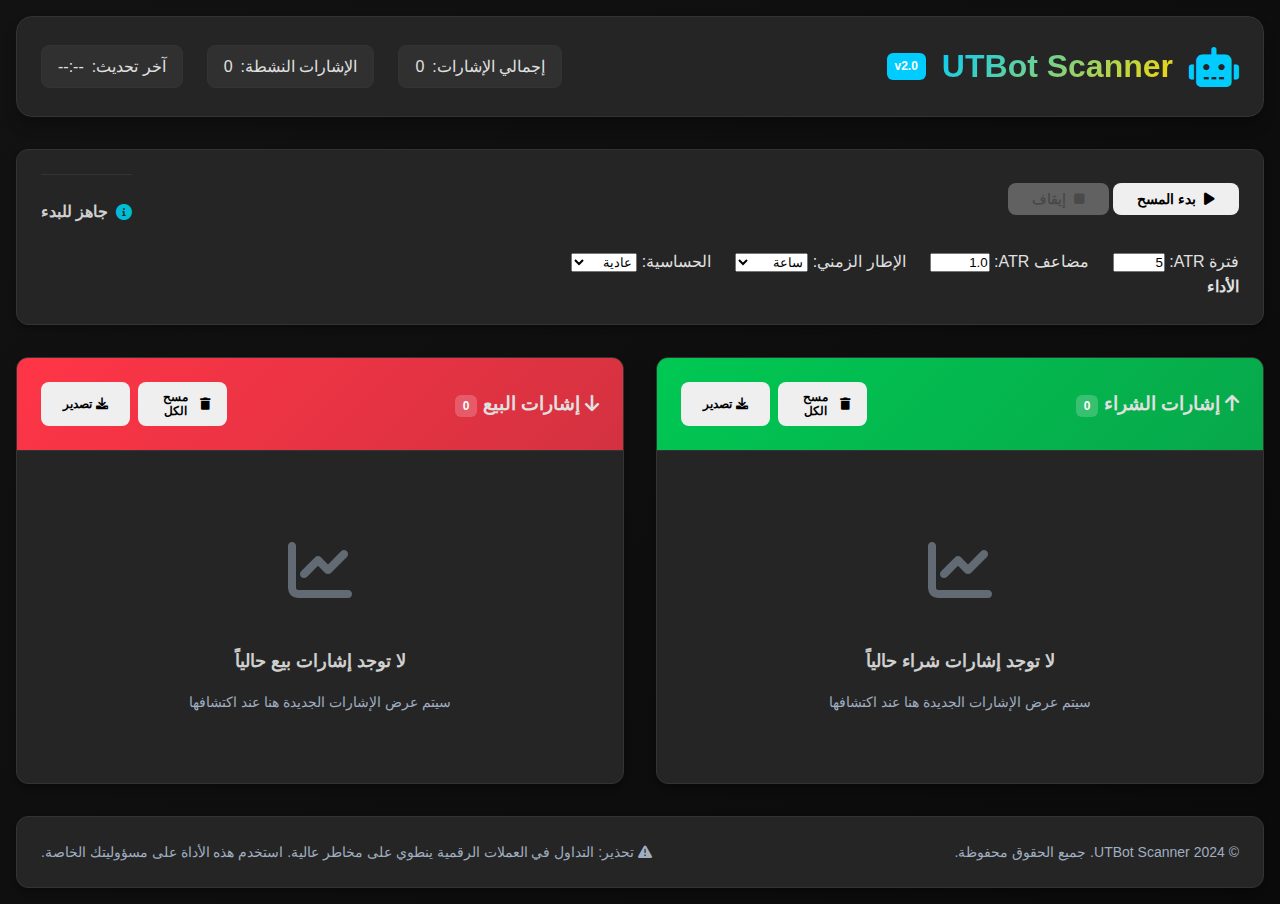
<file: index.html>
<!DOCTYPE html>
<html lang="ar" dir="rtl">
<head>
    <meta charset="UTF-8">
    <meta name="viewport" content="width=device-width, initial-scale=1.0">
    <title>UTBot Scanner - ماسح الإشارات المتقدم</title>
    <link rel="stylesheet" href="styles.css">
    <link rel="stylesheet" href="https://cdnjs.cloudflare.com/ajax/libs/font-awesome/6.0.0/css/all.min.css">
   <link rel="icon" type="image/x-icon" href="https://myzoma.github.io/image/favicon.ico">
</head>
<body>
    <div class="container">
        <!-- Header -->
        <header class="header">
            <div class="header-content">
                <div class="logo">
                    <i class="fas fa-robot"></i>
                    <h1>UTBot Scanner</h1>
                    <span class="version">v2.0</span>
                </div>
                
                <div class="header-stats">
                    <div class="stat-item">
                        <span class="stat-label">إجمالي الإشارات:</span>
                        <span class="stat-value" id="totalSignals">0</span>
                    </div>
                    <div class="stat-item">
                        <span class="stat-label">الإشارات النشطة:</span>
                        <span class="stat-value" id="activeSignals">0</span>
                    </div>
                    <div class="stat-item">
                        <span class="stat-label">آخر تحديث:</span>
                        <span class="stat-value" id="lastUpdate">--:--</span>
                    </div>
                </div>
            </div>
        </header>

        <!-- Control Panel -->
        <div class="control-panel">
            <div class="controls-section">
                <div class="control-buttons">
                    <button id="startBtn" class="btn btn-start">
                        <i class="fas fa-play"></i>
                        بدء المسح
                    </button>
                    <button id="stopBtn" class="btn btn-stop" disabled>
                        <i class="fas fa-stop"></i>
                        إيقاف
                    </button>
                </div>
                
                <div class="status-section">
                    <div class="status-display" id="status">
                        <i class="fas fa-info-circle"></i>
                        جاهز للبدء
                    </div>
                </div>
            </div>

            <div class="settings-section">
                <div class="settings-group">
                    <label>
                        <span>فترة ATR:</span>
                        <input type="number" id="atrPeriod" min="3" max="20" value="5">
                    </label>
                    
                    <label>
                        <span>مضاعف ATR:</span>
                        <input type="number" id="atrMultiplier" min="0.5" max="3" step="0.1" value="1.0">
                    </label>
                    
                    <label>
                        <span>الإطار الزمني:</span>
                        <select id="timeframe">
                            <option value="15m">15 دقيقة</option>
                            <option value="30m">30 دقيقة</option>
                            <option value="1h" selected>ساعة</option>
                            <option value="4h">4 ساعات</option>
                            <option value="1d">يوم</option>
                        </select>
                    </label>
                    
                    <label>
                        <span>الحساسية:</span>
                        <select id="sensitivity">
                            <option value="high">عالية</option>
                            <option value="normal" selected>عادية</option>
                            <option value="low">منخفضة</option>
                        </select>
                    </label>
                </div>
                
                <div class="performance-section">
                    <h4>الأداء</h4>
                    <div id="performance"></div>
                </div>
            </div>
        </div>

        <!-- Signals Display -->
        <div class="signals-container">
            <!-- Buy Signals -->
            <div class="signals-section buy-section">
                <div class="section-header buy-header">
                    <h3>
                        <i class="fas fa-arrow-up"></i>
                        إشارات الشراء
                        <span class="count-badge">0</span>
                    </h3>
                    <div class="section-actions">
                        <button class="btn-action clear-signals" data-type="buy">
                            <i class="fas fa-trash"></i>
                            مسح الكل
                        </button>
                        <button class="btn-action export-signals" data-type="buy">
                            <i class="fas fa-download"></i>
                            تصدير
                        </button>
                    </div>
                </div>
                
                <div class="signals-list" id="buySignals">
                    <div class="no-signals">
                        <div class="no-signals-icon">
                            <i class="fas fa-chart-line"></i>
                        </div>
                        <p>لا توجد إشارات شراء حالياً</p>
                        <small>سيتم عرض الإشارات الجديدة هنا عند اكتشافها</small>
                    </div>
                </div>
            </div>

            <!-- Sell Signals -->
            <div class="signals-section sell-section">
                <div class="section-header sell-header">
                    <h3>
                        <i class="fas fa-arrow-down"></i>
                        إشارات البيع
                        <span class="count-badge">0</span>
                    </h3>
                    <div class="section-actions">
                        <button class="btn-action clear-signals" data-type="sell">
                            <i class="fas fa-trash"></i>
                            مسح الكل
                        </button>
                        <button class="btn-action export-signals" data-type="sell">
                            <i class="fas fa-download"></i>
                            تصدير
                        </button>
                    </div>
                </div>
                
                <div class="signals-list" id="sellSignals">
                    <div class="no-signals">
                        <div class="no-signals-icon">
                            <i class="fas fa-chart-line"></i>
                        </div>
                        <p>لا توجد إشارات بيع حالياً</p>
                        <small>سيتم عرض الإشارات الجديدة هنا عند اكتشافها</small>
                    </div>
                </div>
            </div>
        </div>

        <!-- Footer -->
        <footer class="footer">
            <div class="footer-content">
                <p>&copy; 2024 UTBot Scanner. جميع الحقوق محفوظة.</p>
                <p class="disclaimer">
                    <i class="fas fa-exclamation-triangle"></i>
                    تحذير: التداول في العملات الرقمية ينطوي على مخاطر عالية. استخدم هذه الأداة على مسؤوليتك الخاصة.
                </p>
            </div>
        </footer>
    </div>

    <script src="script.js"></script>
</body>
</html>
</file>
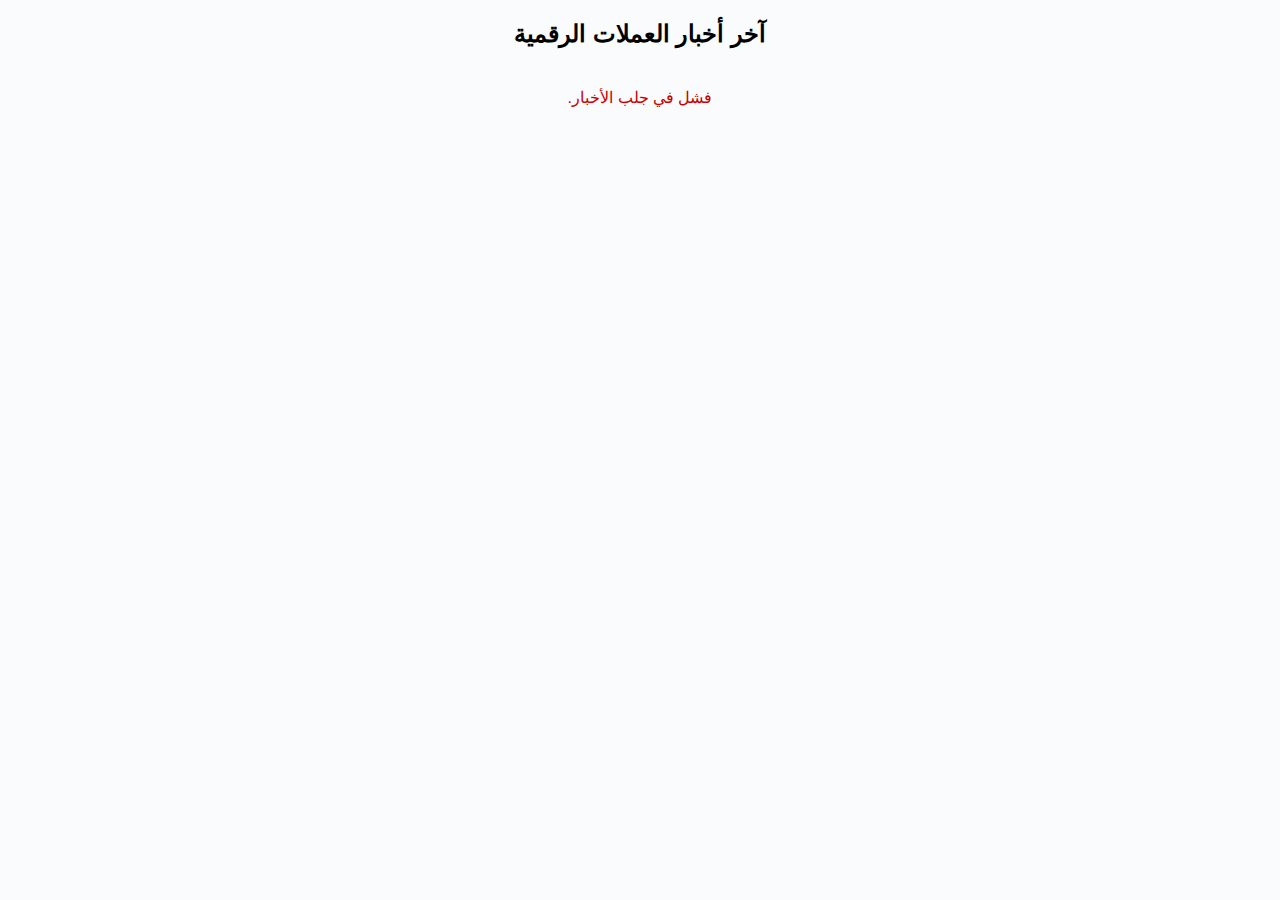
<file: ticker.html>
<!DOCTYPE html>
<html lang="ar">
<head>
  <meta charset="UTF-8">
  <title>أخبار العملات الرقمية</title>
  <style>
    body { font-family: Arial, sans-serif; background: #fafbfc; direction: rtl; }
    .news-list { max-width: 700px; margin: 40px auto; padding: 0; list-style: none; }
    .news-item { background: #fff; margin: 15px 0; border-radius: 10px; box-shadow: 0 2px 8px #0001; padding: 18px; }
    .news-title { font-size: 1.2em; margin-bottom: 6px; color: #222; }
    .news-meta { font-size: 0.9em; color: #888; margin-bottom: 6px; }
    .news-link { color: #007bff; text-decoration: none; }
    .news-summary { margin-bottom: 8px; color: #444; }
  </style>
</head>
<body>
  <h2 style="text-align:center;">آخر أخبار العملات الرقمية</h2>
  <ul id="news" class="news-list"></ul>
  <script src="crypto-news.js"></script>
</body>
</html>
</file>
<file: styles.css>
/* ===== CSS Variables ===== */
:root {
    /* Colors */
    --primary-color: #00ccff;
    --primary-dark: #0099cc;
    --secondary-color: #ffd700;
    --success-color: #00c853;
    --success-light: #e6ffed;
    --danger-color: #ff3547;
    --danger-light: #ffe6e9;
    --warning-color: #ffa500;
    --warning-light: #fff4e6;
    --info-color: #00bcd4;
    --info-light: #e6f9ff;
    
    /* Background Colors */
    --bg-primary: #121212;
    --bg-secondary: #0a0a0a;
    --bg-tertiary: #252525;
    --bg-card: #252525;
    --bg-card-hover: #333333;
    
    /* Text Colors */
    --text-primary: #e0e0e0;
    --text-secondary: #d0d0d0;
    --text-muted: #a0aec0;
    
    /* Border Colors */
    --border-color: #333333;
    --border-light: #444444;
    
    /* Shadows */
    --shadow-sm: 0 1px 2px 0 rgba(0, 0, 0, 0.2);
    --shadow-md: 0 4px 6px -1px rgba(0, 0, 0, 0.3);
    --shadow-lg: 0 10px 15px -3px rgba(0, 0, 0, 0.3);
    --shadow-xl: 0 20px 25px -5px rgba(0, 0, 0, 0.3);
    
    /* Spacing */
    --spacing-xs: 0.25rem;
    --spacing-sm: 0.5rem;
    --spacing-md: 1rem;
    --spacing-lg: 1.5rem;
    --spacing-xl: 2rem;
    --spacing-2xl: 3rem;
    
    /* Border Radius */
    --radius-sm: 0.375rem;
    --radius-md: 0.5rem;
    --radius-lg: 0.75rem;
    --radius-xl: 1rem;
    
    /* Transitions */
    --transition-fast: 0.15s ease-in-out;
    --transition-normal: 0.3s ease-in-out;
    --transition-slow: 0.5s ease-in-out;
}

/* ===== Reset & Base Styles ===== */
* {
    margin: 0;
    padding: 0;
    box-sizing: border-box;
}

body {
    font-family: 'Tajawal', -apple-system, BlinkMacSystemFont, 'Segoe UI', Roboto, sans-serif;
    background: linear-gradient(135deg, var(--bg-primary) 0%, var(--bg-secondary) 100%);
    color: var(--text-primary);
    line-height: 1.6;
    min-height: 100vh;
    overflow-x: hidden;
}

/* ===== Container ===== */
.container {
    max-width: 1400px;
    margin: 0 auto;
    padding: var(--spacing-md);
    min-height: 100vh;
    display: flex;
    flex-direction: column;
}

/* ===== Header ===== */
.header {
    background: linear-gradient(135deg, var(--bg-card) 0%, var(--bg-tertiary) 100%);
    border-radius: var(--radius-xl);
    padding: var(--spacing-lg);
    margin-bottom: var(--spacing-xl);
    box-shadow: var(--shadow-lg);
    border: 1px solid var(--border-color);
}

.header-content {
    display: flex;
    justify-content: space-between;
    align-items: center;
    flex-wrap: wrap;
    gap: var(--spacing-lg);
}

.logo {
    display: flex;
    align-items: center;
    gap: var(--spacing-md);
}

.logo i {
    font-size: 2.5rem;
    color: var(--primary-color);
    animation: pulse 2s infinite;
}

.logo h1 {
    font-size: 2rem;
    font-weight: 700;
    background: linear-gradient(135deg, var(--primary-color), var(--secondary-color));
    -webkit-background-clip: text;
    -webkit-text-fill-color: transparent;
    background-clip: text;
}

.version {
    background: var(--primary-color);
    color: white;
    padding: var(--spacing-xs) var(--spacing-sm);
    border-radius: var(--radius-sm);
    font-size: 0.75rem;
    font-weight: 600;
}

.header-stats {
    display: flex;
    gap: var(--spacing-lg);
    flex-wrap: wrap;
}

.stat-item {
    display: flex;
    align-items: center;
    gap: var(--spacing-sm);
    background: rgba(255, 255, 255, 0.05);
    padding: var(--spacing-sm) var(--spacing-md);
    border-radius: var(--radius-md);
    border: 1px solid var(--border-color);
    transition: var(--transition-normal);
}

.stat-item:hover {
    background: rgba(255, 255, 255, 0.1);
    transform: translateY(-2px);
}

.stat-item i {
    font-size: 1.25rem;
}

.stat-item.buy i {
    color: var(--success-color);
}

.stat-item.sell i {
    color: var(--danger-color);
}

/* ===== Control Panel ===== */
.control-panel {
    background: var(--bg-card);
    border-radius: var(--radius-lg);
    padding: var(--spacing-lg);
    margin-bottom: var(--spacing-xl);
    box-shadow: var(--shadow-md);
    border: 1px solid var(--border-color);
}

.controls-section {
    display: flex;
    justify-content: space-between;
    align-items: center;
    flex-wrap: wrap;
    gap: var(--spacing-lg);
    margin-bottom: var(--spacing-lg);
}

.control-group {
    display: flex;
    gap: var(--spacing-md);
}

.settings-group {
    display: flex;
    gap: var(--spacing-lg);
    flex-wrap: wrap;
}

.setting-item {
    display: flex;
    flex-direction: column;
    gap: var(--spacing-sm);
}

.setting-item label {
    display: flex;
    align-items: center;
    gap: var(--spacing-sm);
    font-weight: 600;
    color: var(--text-secondary);
}

.setting-item input,
.setting-item select {
    background: var(--bg-tertiary);
    border: 1px solid var(--border-color);
    border-radius: var(--radius-md);
    padding: var(--spacing-sm) var(--spacing-md);
    color: var(--text-primary);
    font-size: 0.875rem;
    transition: var(--transition-normal);
    min-width: 120px;
}

.setting-item input:focus,
.setting-item select:focus {
    outline: none;
    border-color: var(--primary-color);
    box-shadow: 0 0 0 3px rgba(0, 204, 255, 0.1);
}

.status-section {
    display: flex;
    justify-content: space-between;
    align-items: center;
    flex-wrap: wrap;
    gap: var(--spacing-md);
    padding-top: var(--spacing-lg);
    border-top: 1px solid var(--border-color);
}

.status-display {
    display: flex;
    align-items: center;
    gap: var(--spacing-sm);
    font-weight: 600;
    color: var(--text-secondary);
}

.status-display i {
    color: var(--info-color);
    animation: spin 2s linear infinite;
}

.last-update {
    display: flex;
    align-items: center;
    gap: var(--spacing-sm);
    color: var(--text-muted);
    font-size: 0.875rem;
}

/* ===== Buttons ===== */
.btn {
    display: inline-flex;
    align-items: center;
    gap: var(--spacing-sm);
    padding: var(--spacing-sm) var(--spacing-lg);
    border: none;
    border-radius: var(--radius-md);
    font-weight: 600;
    font-size: 0.875rem;
    cursor: pointer;
    transition: var(--transition-normal);
    text-decoration: none;
    position: relative;
    overflow: hidden;
}

.btn::before {
    content: '';
    position: absolute;
    top: 0;
    left: -100%;
    width: 100%;
    height: 100%;
    background: linear-gradient(90deg, transparent, rgba(255, 255, 255, 0.2), transparent);
    transition: var(--transition-normal);
}

.btn:hover::before {
    left: 100%;
}

.btn-primary {
    background: linear-gradient(135deg, var(--primary-color), var(--primary-dark));
    color: white;
    box-shadow: var(--shadow-md);
}

.btn-primary:hover {
    transform: translateY(-2px);
    box-shadow: var(--shadow-lg);
}

.btn-primary:disabled {
    opacity: 0.6;
    cursor: not-allowed;
    transform: none;
}

.btn-secondary {
    background: var(--secondary-color);
    color: #333;
}

.btn-secondary:hover {
    background: var(--bg-tertiary);
    transform: translateY(-2px);
    color: var(--text-primary);
}

.btn-icon {
    display: inline-flex;
    align-items: center;
    justify-content: center;
    width: 40px;
    height: 40px;
    border: none;
    border-radius: var(--radius-md);
    background: rgba(255, 255, 255, 0.05);
    color: var(--text-secondary);
    cursor: pointer;
    transition: var(--transition-normal);
}

.btn-icon:hover {
    background: rgba(255, 255, 255, 0.1);
    color: var(--text-primary);
    transform: scale(1.1);
}

/* ===== Info Panel ===== */
.info-panel {
    background: var(--bg-card);
    border-radius: var(--radius-lg);
    margin-bottom: var(--spacing-xl);
    box-shadow: var(--shadow-md);
    border: 1px solid var(--border-color);
    overflow: hidden;
    transition: var(--transition-normal);
}

.info-panel.collapsed .info-content {
    max-height: 0;
    padding: 0 var(--spacing-lg);
}

.info-panel.collapsed .toggle-btn i {
    transform: rotate(180deg);
}

.info-header {
    display: flex;
    justify-content: space-between;
    align-items: center;
    padding: var(--spacing-lg);
    background: linear-gradient(135deg, var(--bg-tertiary), var(--bg-card));
    border-bottom: 1px solid var(--border-color);
}

.info-header h3 {
    display: flex;
    align-items: center;
    gap: var(--spacing-sm);
    font-size: 1.125rem;
    font-weight: 600;
    color: var(--text-primary);
}

.toggle-btn {
    background: none;
    border: none;
    color: var(--text-secondary);
    cursor: pointer;
    padding: var(--spacing-sm);
    border-radius: var(--radius-sm);
    transition: var(--transition-normal);
}

.toggle-btn:hover {
    background: rgba(255, 255, 255, 0.1);
    color: var(--text-primary);
}

.toggle-btn i {
    transition: var(--transition-normal);
}

.info-content {
    padding: var(--spacing-lg);
    max-height: 500px;
    transition: var(--transition-normal);
}

.info-grid {
    display: grid;
    grid-template-columns: repeat(auto-fit, minmax(250px, 1fr));
    gap: var(--spacing-md);
    margin-bottom: var(--spacing-lg);
}

.info-item {
    display: flex;
    flex-direction: column;
    gap: var(--spacing-xs);
    padding: var(--spacing-md);
    background: rgba(255, 255, 255, 0.02);
    border-radius: var(--radius-md);
    border: 1px solid var(--border-color);
}

.info-item strong {
    color: var(--primary-color);
    font-weight: 600;
}

.info-item span {
    color: var(--text-muted);
    font-size: 0.875rem;
}

.info-tip {
    display: flex;
    align-items: flex-start;
    gap: var(--spacing-md);
    padding: var(--spacing-md);
    background: linear-gradient(135deg, var(--warning-light), rgba(255, 165, 0, 0.1));
    border-radius: var(--radius-md);
    border-left: 4px solid var(--warning-color);
}

.info-tip i {
    color: var(--warning-color);
    font-size: 1.25rem;
    margin-top: 2px;
}

.info-tip strong {
    color: var(--warning-color);
}

/* ===== Signals Container ===== */
.signals-container {
    display: grid;
    grid-template-columns: 1fr 1fr;
    gap: var(--spacing-xl);
    flex: 1;
    margin-bottom: var(--spacing-xl);
}

.signals-section {
    background: var(--bg-card);
    border-radius: var(--radius-lg);
    box-shadow: var(--shadow-md);
    border: 1px solid var(--border-color);
    overflow: hidden;
    display: flex;
    flex-direction: column;
}

.section-header {
    display: flex;
    justify-content: space-between;
    align-items: center;
    padding: var(--spacing-lg);
    border-bottom: 1px solid var(--border-color);
}

.buy-header {
    background: linear-gradient(135deg, var(--success-color), rgba(0, 200, 83, 0.8));
}

.sell-header {
    background: linear-gradient(135deg, var(--danger-color), rgba(255, 53, 71, 0.8));
}

.section-header h2 {
    display: flex;
    align-items: center;
    gap: var(--spacing-sm);
    font-size: 1.25rem;
    font-weight: 700;
    color: white;
}

.count-badge {
    background: rgba(255, 255, 255, 0.2);
    color: white;
    padding: var(--spacing-xs) var(--spacing-sm);
    border-radius: var(--radius-sm);
    font-size: 0.75rem;
    font-weight: 600;
    min-width: 24px;
    text-align: center;
}

.section-actions {
    display: flex;
    gap: var(--spacing-sm);
}

.section-actions .btn-icon {
    background: rgba(255, 255, 255, 0.1);
    color: white;
    border: 1px solid rgba(255, 255, 255, 0.2);
}

.section-actions .btn-icon:hover {
    background: rgba(255, 255, 255, 0.2);
}

/* ===== Signals List ===== */
.signals-list {
    flex: 1;
    padding: var(--spacing-md);
    overflow-y: auto;
    max-height: 600px;
}

.signals-list::-webkit-scrollbar {
    width: 6px;
}

.signals-list::-webkit-scrollbar-track {
    background: var(--bg-tertiary);
    border-radius: var(--radius-sm);
}

.signals-list::-webkit-scrollbar-thumb {
    background: var(--border-light);
    border-radius: var(--radius-sm);
}

.signals-list::-webkit-scrollbar-thumb:hover {
    background: var(--text-muted);
}

/* ===== Signal Item ===== */
.signal-item {
    background: var(--bg-tertiary);
    border-radius: var(--radius-lg);
    padding: var(--spacing-lg);
    margin-bottom: var(--spacing-md);
    border: 1px solid var(--border-color);
    transition: var(--transition-normal);
    position: relative;
    overflow: hidden;
}

.signal-item::before {
    content: '';
    position: absolute;
    top: 0;
    left: 0;
    width: 4px;
    height: 100%;
    transition: var(--transition-normal);
}

.signal-item.buy::before {
    background: var(--success-color);
}

.signal-item.sell::before {
    background: var(--danger-color);
}

.signal-item:hover {
    transform: translateY(-2px);
    box-shadow: var(--shadow-lg);
    border-color: var(--border-light);
}

.signal-item.new {
    animation: slideInUp 0.5s ease-out;
    border-color: var(--primary-color);
    box-shadow: 0 0 20px rgba(0, 204, 255, 0.3);
}

.signal-item.pinned {
    border-color: var(--warning-color);
    background: linear-gradient(135deg, var(--bg-tertiary), rgba(255, 165, 0, 0.05));
}

.signal-item.pinned::after {
    content: '📌';
    position: absolute;
    top: var(--spacing-sm);
    right: var(--spacing-sm);
    font-size: 1.25rem;
}

/* ===== Signal Content ===== */
.signal-header {
    display: flex;
    justify-content: space-between;
    align-items: center;
    margin-bottom: var(--spacing-md);
}

.signal-symbol {
    display: flex;
    align-items: center;
    gap: var(--spacing-sm);
    font-size: 1.125rem;
    font-weight: 700;
    color: var(--text-primary);
}

.crypto-icon {
    font-size: 1.5rem;
    color: var(--warning-color);
}

.signal-rank {
    background: var(--primary-color);
    color: white;
    padding: var(--spacing-xs) var(--spacing-sm);
    border-radius: var(--radius-sm);
    font-size: 0.75rem;
    font-weight: 600;
}

.price-section {
    margin-bottom: var(--spacing-md);
    padding: var(--spacing-md);
    background: rgba(255, 255, 255, 0.02);
    border-radius: var(--radius-md);
    border: 1px solid var(--border-color);
}

.signal-price,
.current-price {
    display: flex;
    align-items: center;
    gap: var(--spacing-sm);
    margin-bottom: var(--spacing-sm);
}

.signal-price:last-child,
.current-price:last-child {
    margin-bottom: 0;
}

.price-value {
    font-weight: 700;
    color: var(--text-primary);
}

.price-change {
    font-weight: 600;
    padding: var(--spacing-xs) var(--spacing-sm);
    border-radius: var(--radius-sm);
    font-size: 0.75rem;
}

.price-change.profit {
    background: var(--success-light);
    color: var(--success-color);
}

.price-change.loss {
    background: var(--danger-light);
    color: var(--danger-color);
}

.targets-section {
    margin-bottom: var(--spacing-md);
    display: grid;
    grid-template-columns: 1fr 1fr;
    gap: var(--spacing-md);
}

.signal-target,
.signal-stoploss {
    display: flex;
    flex-direction: column;
    gap: var(--spacing-xs);
    padding: var(--spacing-sm);
    border-radius: var(--radius-md);
    border: 1px solid var(--border-color);
}

.signal-target {
    background: rgba(0, 200, 83, 0.05);
    border-color: var(--success-color);
}

.signal-stoploss {
    background: rgba(255, 53, 71, 0.05);
    border-color: var(--danger-color);
}

.target-value {
    font-weight: 700;
    color: var(--success-color);
}

.stoploss-value {
    font-weight: 700;
    color: var(--danger-color);
}

.profit {
    color: var(--success-color);
    font-weight: 600;
    font-size: 0.875rem;
}

.loss {
    color: var(--danger-color);
    font-weight: 600;
    font-size: 0.875rem;
}

.signal-details {
    margin-bottom: var(--spacing-md);
}

.signal-strength {
    display: flex;
    align-items: center;
    gap: var(--spacing-sm);
    margin-bottom: var(--spacing-sm);
}

.strength-stars {
    color: var(--warning-color);
    font-size: 1.125rem;
}

.strength-text {
    font-weight: 600;
    color: var(--text-secondary);
    font-size: 0.875rem;
}

.signal-indicators {
    display: flex;
    gap: var(--spacing-md);
    flex-wrap: wrap;
}

.signal-indicators span {
    display: flex;
    align-items: center;
    gap: var(--spacing-xs);
    padding: var(--spacing-xs) var(--spacing-sm);
    background: rgba(255, 255, 255, 0.05);
    border-radius: var(--radius-sm);
    font-size: 0.75rem;
    font-weight: 600;
    color: var(--text-secondary);
}

.rsi {
    border: 1px solid var(--info-color);
    color: var(--info-color);
}

.trend {
    border: 1px solid var(--secondary-color);
}

.signal-time {
    display: flex;
    align-items: center;
    gap: var(--spacing-sm);
    margin-bottom: var(--spacing-md);
    color: var(--text-muted);
    font-size: 0.875rem;
}

/* ===== Signal Actions ===== */
.signal-actions {
    display: flex;
    gap: var(--spacing-sm);
    flex-wrap: wrap;
}

.btn-action {
    display: flex;
    align-items: center;
    gap: var(--spacing-xs);
    padding: var(--spacing-sm) var(--spacing-md);
    border: none;
    border-radius: var(--radius-md);
    font-size: 0.75rem;
    font-weight: 600;
    cursor: pointer;
    transition: var(--transition-normal);
    text-decoration: none;
    flex: 1;
    justify-content: center;
    min-width: 80px;
}

.btn-trade {
    background: linear-gradient(135deg, var(--success-color), rgba(0, 200, 83, 0.8));
    color: white;
    border: 1px solid var(--success-color);
}

.btn-trade:hover {
    background: linear-gradient(135deg, rgba(0, 200, 83, 0.9), var(--success-color));
    transform: translateY(-1px);
    box-shadow: var(--shadow-md);
}

.btn-copy {
    background: var(--info-color);
    color: white;
    border: 1px solid var(--info-color);
}

.btn-copy:hover {
    background: rgba(0, 188, 212, 0.9);
    transform: translateY(-1px);
}

.btn-pin {
    background: var(--bg-tertiary);
    color: var(--text-secondary);
    border: 1px solid var(--border-color);
}

.btn-pin:hover {
    background: var(--warning-color);
    color: white;
    border-color: var(--warning-color);
}

.btn-pin.active {
    background: var(--warning-color);
    color: white;
    border-color: var(--warning-color);
}

.btn-alert {
    background: var(--bg-tertiary);
    color: var(--text-secondary);
    border: 1px solid var(--border-color);
}

.btn-alert:hover {
    background: var(--primary-color);
    color: white;
    border-color: var(--primary-color);
}

.btn-alert.active {
    background: var(--primary-color);
    color: white;
    border-color: var(--primary-color);
    animation: pulse 2s infinite;
}

/* ===== No Signals State ===== */
.no-signals {
    display: flex;
    flex-direction: column;
    align-items: center;
    justify-content: center;
    padding: var(--spacing-2xl);
    text-align: center;
    color: var(--text-muted);
    min-height: 300px;
}

.no-signals-icon {
    font-size: 4rem;
    margin-bottom: var(--spacing-lg);
    opacity: 0.5;
}

.no-signals p {
    font-size: 1.125rem;
    font-weight: 600;
    margin-bottom: var(--spacing-md);
    color: var(--text-secondary);
}

.no-signals small {
    font-size: 0.875rem;
    color: var(--text-muted);
    max-width: 300px;
    line-height: 1.5;
}

/* ===== Footer ===== */
.footer {
    background: var(--bg-card);
    border-radius: var(--radius-lg);
    padding: var(--spacing-lg);
    margin-top: auto;
    box-shadow: var(--shadow-md);
    border: 1px solid var(--border-color);
}

.footer-content {
    display: flex;
    justify-content: space-between;
    align-items: center;
    flex-wrap: wrap;
    gap: var(--spacing-md);
}

.footer-content p {
    color: var(--text-muted);
    font-size: 0.875rem;
}

.footer-links {
    display: flex;
    gap: var(--spacing-md);
}

.footer-links a {
    display: flex;
    align-items: center;
    justify-content: center;
    width: 36px;
    height: 36px;
    border-radius: var(--radius-md);
    background: rgba(255, 255, 255, 0.05);
    color: var(--text-secondary);
    text-decoration: none;
    transition: var(--transition-normal);
}

.footer-links a:hover {
    background: var(--primary-color);
    color: white;
    transform: translateY(-2px);
}

/* ===== Animations ===== */
@keyframes pulse {
    0%, 100% {
        opacity: 1;
    }
    50% {
        opacity: 0.5;
    }
}

@keyframes spin {
    from {
        transform: rotate(0deg);
    }
    to {
        transform: rotate(360deg);
    }
}

@keyframes slideInUp {
    from {
        opacity: 0;
        transform: translateY(30px);
    }
    to {
        opacity: 1;
        transform: translateY(0);
    }
}

@keyframes fadeIn {
    from {
        opacity: 0;
    }
    to {
        opacity: 1;
    }
}

@keyframes slideInRight {
    from {
        opacity: 0;
        transform: translateX(30px);
    }
    to {
        opacity: 1;
        transform: translateX(0);
    }
}

/* ===== Loading States ===== */
.loading {
    position: relative;
    overflow: hidden;
}

.loading::after {
    content: '';
    position: absolute;
    top: 0;
    left: -100%;
    width: 100%;
    height: 100%;
    background: linear-gradient(90deg, transparent, rgba(255, 255, 255, 0.1), transparent);
    animation: loading 1.5s infinite;
}

@keyframes loading {
    0% {
        left: -100%;
    }
    100% {
        left: 100%;
    }
}

/* ===== Responsive Design ===== */
@media (max-width: 1200px) {
    .signals-container {
        grid-template-columns: 1fr;
        gap: var(--spacing-lg);
    }
    
    .info-grid {
        grid-template-columns: 1fr;
    }
}

@media (max-width: 768px) {
    .container {
        padding: var(--spacing-sm);
    }
    
    .header-content {
        flex-direction: column;
        text-align: center;
    }
    
    .header-stats {
        justify-content: center;
    }
    
    .controls-section {
        flex-direction: column;
        align-items: stretch;
    }
    
    .control-group {
        justify-content: center;
    }
    
    .settings-group {
        justify-content: center;
    }
    
    .status-section {
        flex-direction: column;
        text-align: center;
    }
    
    .targets-section {
        grid-template-columns: 1fr;
    }
    
    .signal-actions {
        flex-direction: column;
    }
    
    .btn-action {
        flex: none;
    }
    
    .footer-content {
        flex-direction: column;
        text-align: center;
    }
}

@media (max-width: 480px) {
    .logo h1 {
        font-size: 1.5rem;
    }
    
    .signal-item {
        padding: var(--spacing-md);
    }
    
    .signal-indicators {
        flex-direction: column;
        gap: var(--spacing-sm);
    }
    
    .signal-indicators span {
        justify-content: center;
    }
}

/* ===== Print Styles ===== */
@media print {
    body {
        background: white;
        color: black;
    }
    
    .header,
    .control-panel,
    .footer {
        display: none;
    }
    
    .signals-container {
        grid-template-columns: 1fr;
    }
    
    .signal-actions {
        display: none;
    }
}

/* ===== High Contrast Mode ===== */
@media (prefers-contrast: high) {
    :root {
        --bg-primary: #000000;
        --bg-secondary: #1a1a1a;
        --bg-card: #2a2a2a;
        --text-primary: #ffffff;
        --border-color: #666666;
    }
}

/* ===== Reduced Motion ===== */
@media (prefers-reduced-motion: reduce) {
    *,
    *::before,
    *::after {
        animation-duration: 0.01ms !important;
        animation-iteration-count: 1 !important;
        transition-duration: 0.01ms !important;
    }
}

/* ===== Dark Mode Toggle ===== */
.theme-toggle {
    position: fixed;
    top: 20px;
    left: 20px;
    z-index: 1000;
    background: var(--bg-card);
    border: 1px solid var(--border-color);
    border-radius: var(--radius-md);
    padding: var(--spacing-sm);
    cursor: pointer;
    transition: var(--transition-normal);
}

.theme-toggle:hover {
    background: var(--bg-tertiary);
    transform: scale(1.1);
}

/* ===== Utility Classes ===== */
.text-center { text-align: center; }
.text-left { text-align: left; }
.text-right { text-align: right; }

.d-none { display: none; }
.d-block { display: block; }
.d-flex { display: flex; }
.d-grid { display: grid; }

.m-0 { margin: 0; }
.mt-1 { margin-top: var(--spacing-sm); }
.mb-1 { margin-bottom: var(--spacing-sm); }
.p-0 { padding: 0; }
.pt-1 { padding-top: var(--spacing-sm); }
.pb-1 { padding-bottom: var(--spacing-sm); }

.text-primary { color: var(--primary-color); }
.text-success { color: var(--success-color); }
.text-danger { color: var(--danger-color); }
.text-warning { color: var(--warning-color); }
.text-info { color: var(--info-color); }
.text-muted { color: var(--text-muted); }

.bg-primary { background-color: var(--primary-color); }
.bg-success { background-color: var(--success-color); }
.bg-danger { background-color: var(--danger-color); }
.bg-warning { background-color: var(--warning-color); }
.bg-info { background-color: var(--info-color); }
</file>
